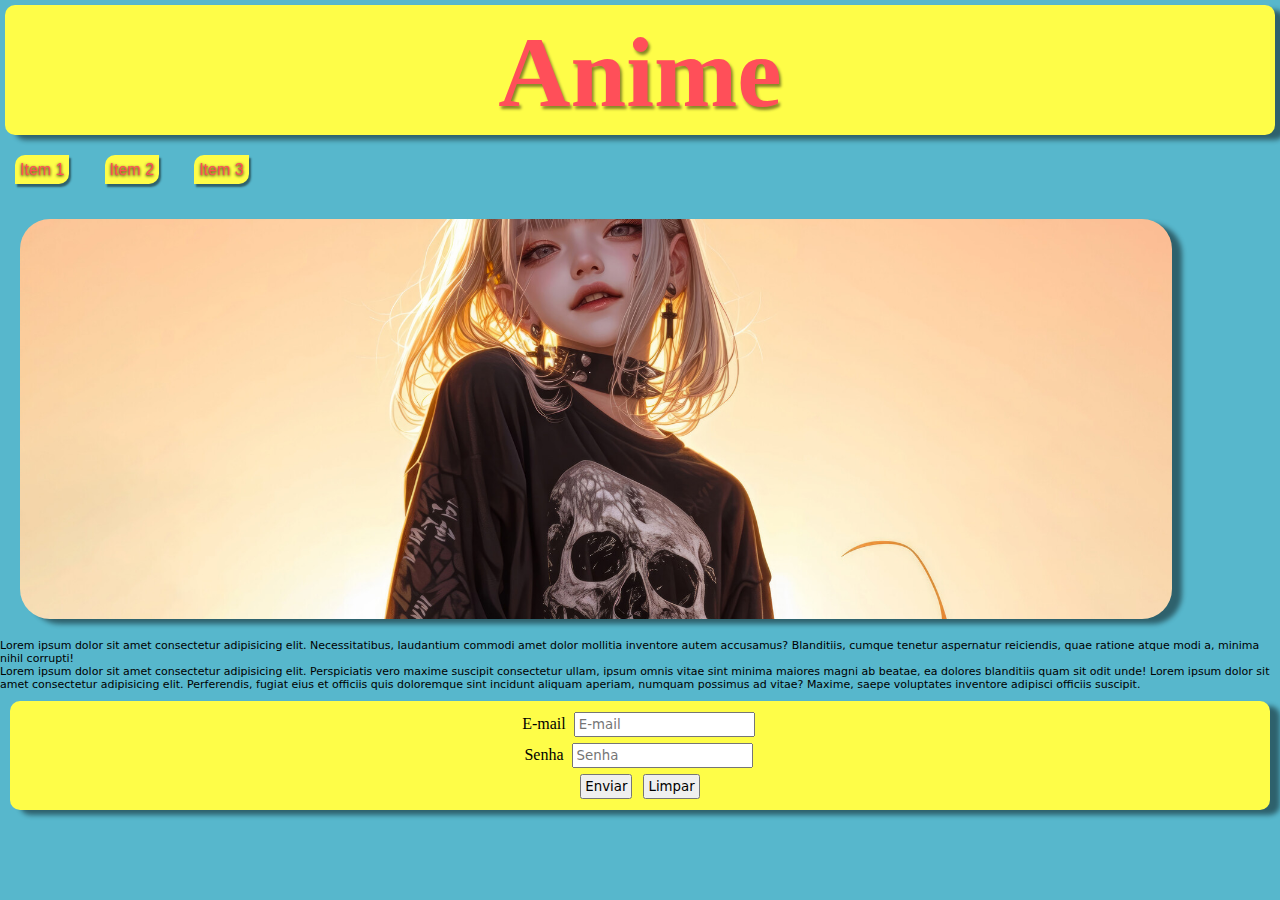
<file: 2/3/index.html>
<!DOCTYPE html>
<html lang="pt-br">
<head>
    <meta charset="UTF-8">
    <meta name="viewport" content="width=device-width, initial-scale=1.0">
    <title>Site</title>
    <link rel="shortcut icon" href="imagens/Fzu6_T9X0AM70zx.jpg" type="image/x-icon">
    <link rel="stylesheet" href="estilos/style.css">
</head>
<body>
<header>
    <h1>Anime</h1>
    <menu>
        <ul>
            <li class="menu">
                <a href="pag1.html" target="_blank">Item 1</a>
            </li>
            <li class="menu">
                <a href="pag2.html" target="_blank">Item 2</a>
            </li>
            <li class="menu">
                <a href="pag3.html" target="_blank">Item 3</a>
            </li>
        </ul>
    </menu>
</header>
    <div class="imagem">

    </div>
    <main>
        <article>
            <p>
                Lorem ipsum dolor sit amet consectetur adipisicing elit. Necessitatibus, laudantium commodi amet dolor mollitia inventore autem accusamus? Blanditiis, cumque tenetur aspernatur reiciendis, quae ratione atque modi a, minima nihil corrupti!
            </p>
            <p>
                Lorem ipsum dolor sit amet consectetur adipisicing elit. Perspiciatis vero maxime suscipit consectetur ullam, ipsum omnis vitae sint minima maiores magni ab beatae, ea dolores blanditiis quam sit odit unde! Lorem ipsum dolor sit amet consectetur adipisicing elit. Perferendis, fugiat eius et officiis quis doloremque sint incidunt aliquam aperiam, numquam possimus ad vitae? Maxime, saepe voluptates inventore adipisci officiis suscipit.
            </p>
        </article>
    </main>
        <form action="">
            <label for="email">E-mail</label>
            <input type="email" name="email" id="email" placeholder="E-mail" >
            <br>
            <label for="senha">Senha</label>
            <input type="password" name="senha" id="senha" placeholder="Senha" maxlength="20" minlength="8"> 
            <br>
            <input type="submit" value="Enviar">
            <input type="reset" value="Limpar">
        </form>
</body>
</html>
</file>
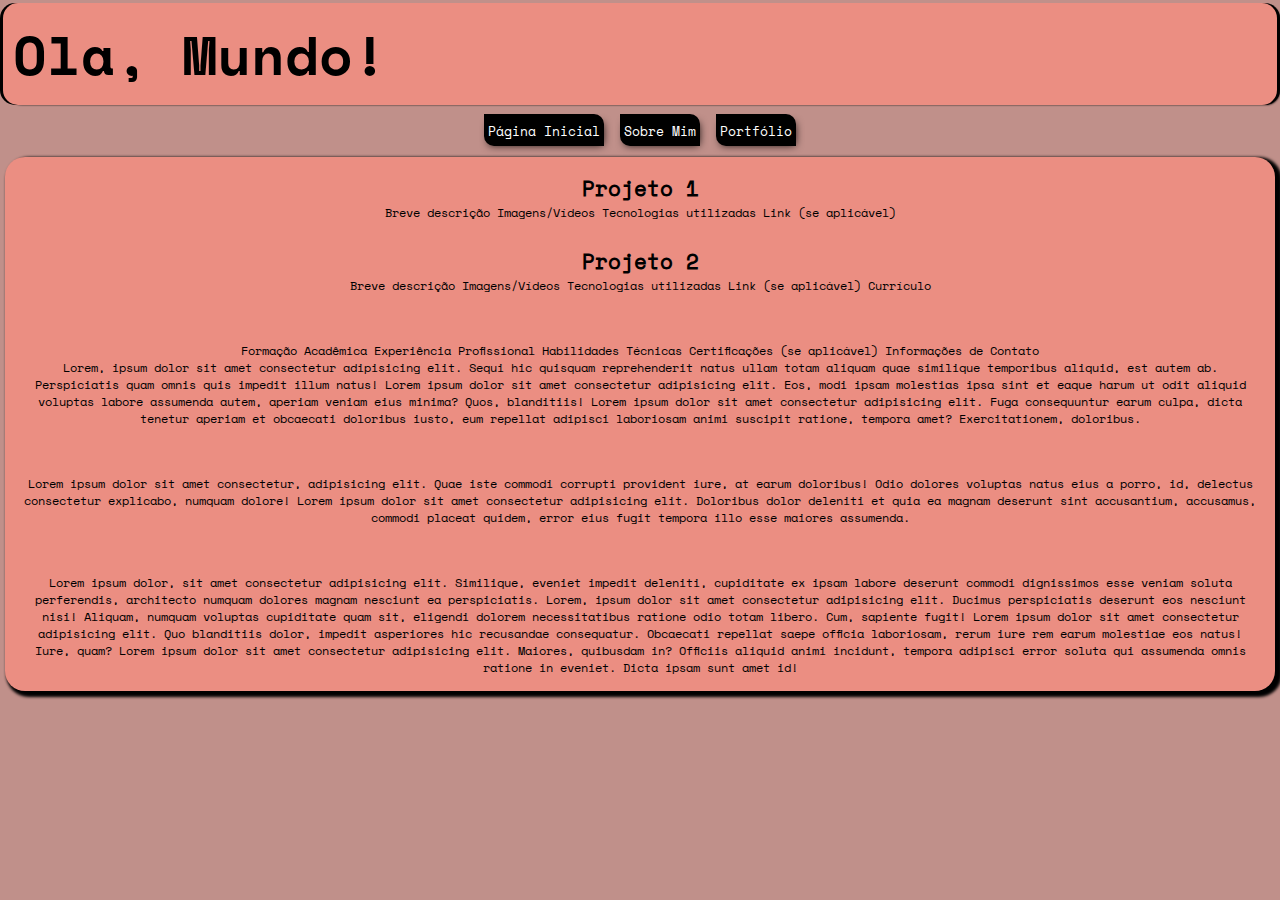
<file: 2/3/4/index.html>
<!DOCTYPE html>
<html lang="pt">
<head>
    <meta charset="UTF-8">
    <meta name="viewport" content="width=device-width, initial-scale=1.0">
    <title>Document</title>
    <link rel="stylesheet" href="estilos/style.css">
</head>
<body>
    <header>
        <h1>Ola, Mundo!</h1>
    </header>
    <nav>
      <ul>
        <li>
            <a href="#">Página Inicial</a>
        </li>
        <li>
            <a href="#">Sobre Mim</a>
        </li>
        <li>
            <a href="#">Portfólio</a>
        </li>
      </ul>
    </nav>
    <main>
        <article>
            <h2>Projeto 1</h2>

                <p>
                    Breve descrição
                    Imagens/Vídeos
                    Tecnologias utilizadas
                    Link (se aplicável)
                </p>

                <br>

                <h2>Projeto 2</h2>
                
                <p>
                    Breve descrição
                    Imagens/Vídeos
                    Tecnologias utilizadas
                    Link (se aplicável)
                    Currículo
                </p>
                
                <br>
                <br>

                <p>
                    Formação Acadêmica
                    Experiência Profissional
                    Habilidades Técnicas
                    Certificações (se aplicável)
                    Informações de Contato
                </p>

                <p>
                    Lorem, ipsum dolor sit amet consectetur adipisicing elit. Sequi hic quisquam reprehenderit natus ullam totam aliquam quae similique temporibus aliquid, est autem ab. Perspiciatis quam omnis quis impedit illum natus! Lorem ipsum dolor sit amet consectetur adipisicing elit. Eos, modi ipsam molestias ipsa sint et eaque harum ut odit aliquid voluptas labore assumenda autem, aperiam veniam eius minima? Quos, blanditiis! Lorem ipsum dolor sit amet consectetur adipisicing elit. Fuga consequuntur earum culpa, dicta tenetur aperiam et obcaecati doloribus iusto, eum repellat adipisci laboriosam animi suscipit ratione, tempora amet? Exercitationem, doloribus.
                </p>
                <br> <br>
                <p>
                    Lorem ipsum dolor sit amet consectetur, adipisicing elit. Quae iste commodi corrupti provident iure, at earum doloribus! Odio dolores voluptas natus eius a porro, id, delectus consectetur explicabo, numquam dolore! Lorem ipsum dolor sit amet consectetur adipisicing elit. Doloribus dolor deleniti et quia ea magnam deserunt sint accusantium, accusamus, commodi placeat quidem, error eius fugit tempora illo esse maiores assumenda.
                </p>
                <br> <br>
                <p>
                    Lorem ipsum dolor, sit amet consectetur adipisicing elit. Similique, eveniet impedit deleniti, cupiditate ex ipsam labore deserunt commodi dignissimos esse veniam soluta perferendis, architecto numquam dolores magnam nesciunt ea perspiciatis. Lorem, ipsum dolor sit amet consectetur adipisicing elit. Ducimus perspiciatis deserunt eos nesciunt nisi! Aliquam, numquam voluptas cupiditate quam sit, eligendi dolorem necessitatibus ratione odio totam libero. Cum, sapiente fugit! Lorem ipsum dolor sit amet consectetur adipisicing elit. Quo blanditiis dolor, impedit asperiores hic recusandae consequatur. Obcaecati repellat saepe officia laboriosam, rerum iure rem earum molestiae eos natus! Iure, quam? Lorem ipsum dolor sit amet consectetur adipisicing elit. Maiores, quibusdam in? Officiis aliquid animi incidunt, tempora adipisci error soluta qui assumenda omnis ratione in eveniet. Dicta ipsam sunt amet id!
                </p>
        </article>
    </main>
    <footer>

    </footer>
</body>
</html>
</file>
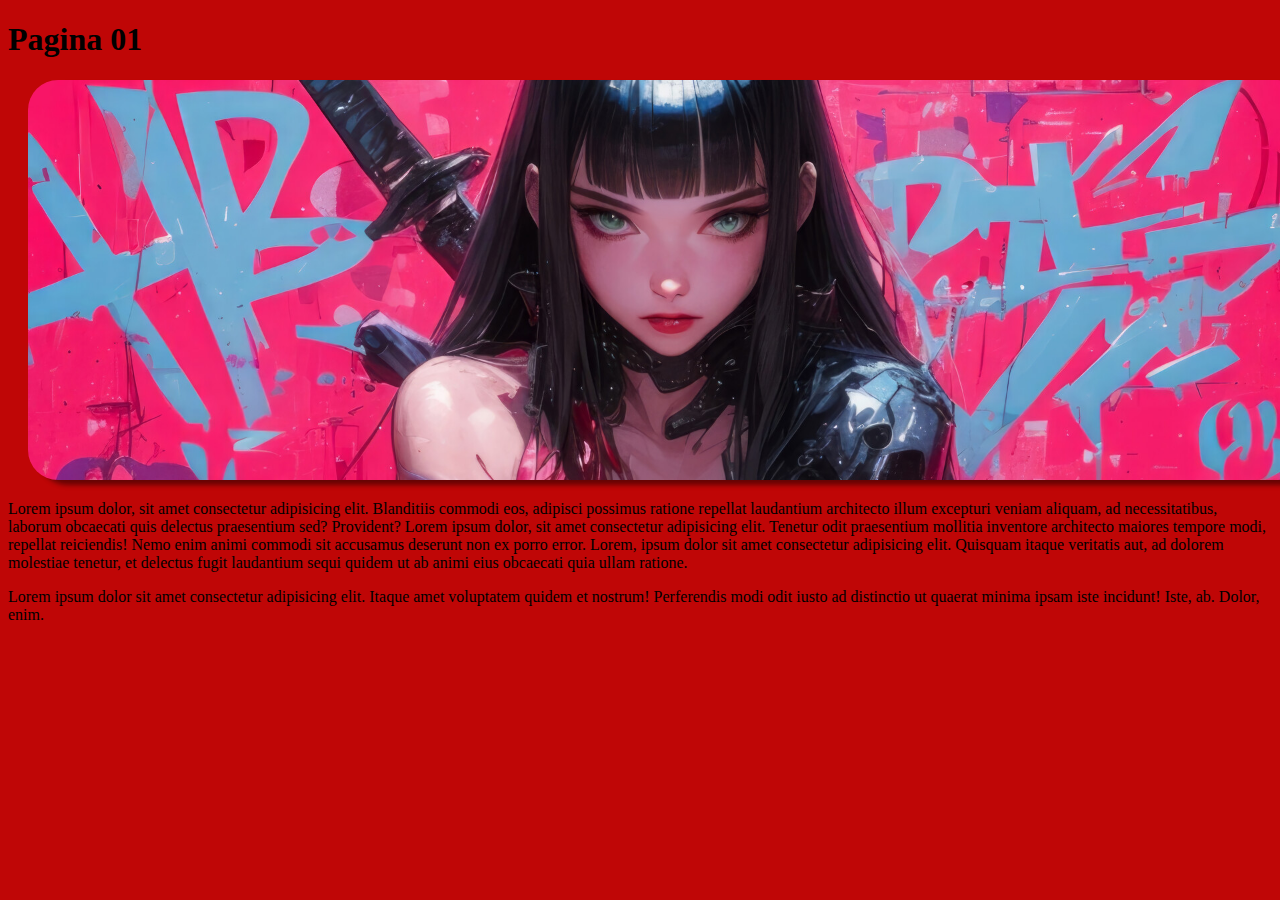
<file: 2/3/pag1.html>
<!DOCTYPE html>
<html lang="pt-br">
<head>
    <meta charset="UTF-8">
    <meta name="viewport" content="width=device-width, initial-scale=1.0">
    <title>Document</title>
    <style>
        body {
            background-color: rgb(191, 6, 6);
        }

        .imagem2 {
    background-image: url(imagens/anime-girl-with-katana-hd-wallpaper-uhdpaper.com-719@0@j.jpg);
    margin: 20px;
    height: 400px;
    width: 100vw;
    background-color: black;
    background-size: cover;
    background-position: center;
    border-radius: 30px;
    box-shadow: 10px 5px 5px rgba(0, 0, 0, 0.472);
}
    </style>
</head>
<body>
    <h1>Pagina 01</h1>
    <div class="imagem2">
    
    </div>

    <p>Lorem ipsum dolor, sit amet consectetur adipisicing elit. Blanditiis commodi eos, adipisci possimus ratione repellat laudantium architecto illum excepturi veniam aliquam, ad necessitatibus, laborum obcaecati quis delectus praesentium sed? Provident? Lorem ipsum dolor, sit amet consectetur adipisicing elit. Tenetur odit praesentium mollitia inventore architecto maiores tempore modi, repellat reiciendis! Nemo enim animi commodi sit accusamus deserunt non ex porro error. Lorem, ipsum dolor sit amet consectetur adipisicing elit. Quisquam itaque veritatis aut, ad dolorem molestiae tenetur, et delectus fugit laudantium sequi quidem ut ab animi eius obcaecati quia ullam ratione.</p>
    <p>
        Lorem ipsum dolor sit amet consectetur adipisicing elit. Itaque amet voluptatem quidem et nostrum! Perferendis modi odit iusto ad distinctio ut quaerat minima ipsam iste incidunt! Iste, ab. Dolor, enim.
    </p>
</body>
</html>
</file>
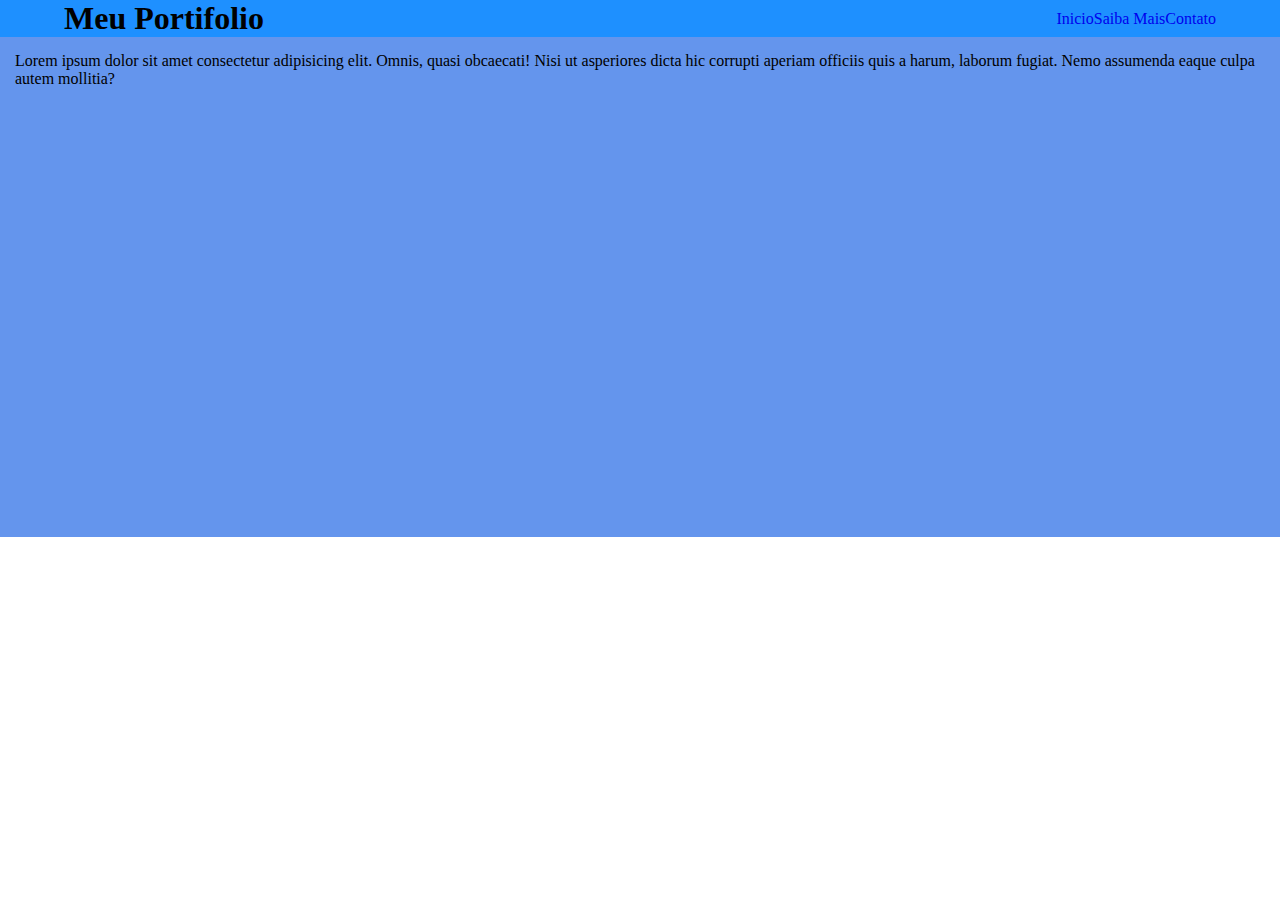
<file: 2/3/4/5/6/teste/agoravai.html>
<!DOCTYPE html>
<html lang="en">
<head>
    <meta charset="UTF-8">
    <meta name="viewport" content="width=device-width, initial-scale=1.0">
    <title>Document</title>
    <link rel="stylesheet" href="agoravai.css">
</head>
<body>
        <header>
            <h1>Meu Portifolio</h1>
            <nav>
                <ul class="ul">
                    <li><a href="#">Inicio</a></li>
                    <li><a href="#">Saiba Mais</a></li>
                    <li><a href="#">Contato</a></li>
                </ul>
            </nav>
        </header>

        <main>
            <article class="article">
                <p>Lorem ipsum dolor sit amet consectetur adipisicing elit. Omnis, quasi obcaecati! Nisi ut asperiores dicta hic corrupti aperiam officiis quis a harum, laborum fugiat. Nemo assumenda eaque culpa autem mollitia?</p>
            </article>
        </main>

        <p>Lorem ipsum dolor sit amet consectetur adipisicing elit. Repellat in eos velit aperiam vitae assumenda voluptatem quam perspiciatis eaque laboriosam totam vero, eius provident, enim dolores, harum eveniet accusantium ad!</p>
</body>
</html>
</file>
<file: 2/3/estilos/style.css>
@charset "UTF-8";

/*cores
1 - #FF4F59
2 - #FEFD48
3 - #44E066
4 - #57B7CC
5 - #DF852C
*/

body {
    background-color: #57B7CC;
}

* {
    font-family: system-ui, -apple-system, BlinkMacSystemFont, 'Segoe UI', Roboto, Oxygen, Ubuntu, Cantarell, 'Open Sans', 'Helvetica Neue', sans-serif;
    padding: 0px;
    margin: 0px;
}

header > h1 {
    font-family: bold;
    background-color: #FEFD48;
    color:  #FF4F59;
    height: 110px;
    width: auto;
    font-size: 100px;
    margin: 5px;
    padding: 10px;
    border-radius: 10px;
    box-shadow: 10px 5px 5px rgba(0, 0, 0, 0.472);
    text-shadow: 2px 3px 3px rgba(0, 0, 0, 0.472);
    text-align: center;
}

div {
    background-image: url(../imagens/cute-anime-girl-hd-wallpaper-uhdpaper.com-717@0@j.jpg);  
}

.imagem {
    margin: 20px;
    height: 400px;
    width: 90vw;
    background-color: black;
    background-size: cover;
    background-position: center;
    border-radius: 30px;
    box-shadow: 10px 5px 5px rgba(0, 0, 0, 0.472);
}

.imagem2 {
    background-image: url(../imagens/anime-girl-with-katana-hd-wallpaper-uhdpaper.com-719@0@j.jpg);
    margin: 20px;
    height: 400px;
    width: 100vw;
    background-color: black;
    background-size: cover;
    background-position: center;
    border-radius: 30px;
    box-shadow: 10px 5px 5px rgba(0, 0, 0, 0.472);
}
    
menu > ul > li {
    margin: 20px;
    padding: 0px;
    display: inline-block;
    background-color: #FEFD48;
    padding: 5px;
    margin: 15px;
    border-radius: 10px 0px 10px 0px;
    box-shadow: 2px 3px 2px rgba(0, 0, 0, 0.472);
    text-decoration: none;
    color: #FF4F59;
}

form {
    background-color: #FEFD48;
    box-shadow: 10px 5px 5px rgba(0, 0, 0, 0.472);
    border-radius: 10px;
    padding: 8px;
    margin: 10px;
    text-align: center;
    font-size: 16px;
}

p {
    font-size: 11px;
   
    background-size: cover;
    background-repeat: no-repeat;
    background-position: center;
    padding: 0px;
    margin: 0px;
}

li > :hover {
    background-color: #44E066;
    border-radius: 4px;
    padding: 3px;
}

a {
    color: #FF4F59;
    text-decoration: none;
    font-family: Impact, Haettenschweiler, 'Arial Narrow Bold', sans-serif;
    text-shadow: black 0px 1px 3px;
}

main{
   
}

input{
    padding: 3px;
    margin: 3px;
}

label{
   font-family: bold;
}
</file>
<file: 2/3/4/estilos/style.css>
@charset "UTF-8";

@font-face {
    font-family: regular;
    src: url(../font/SpaceMono-Regular.ttf);
}
  
@font-face {
  font-family: bold;
  src: url(../font/SpaceMono-Bold.ttf);
}

*{
    margin: 0px;
    padding: 0px;
    font-family: regular;
    text-align: center;
}

body{
background-color: #C0908A;
}

h1{
background-color: #EB8E82;
color: rgb(0, 0, 0);
padding: 10px;
margin: 3px;
font-size: 55px;
border-radius: 15px;
box-shadow: black 4px 1px 2px -1px;
font-family: bold;
text-align: left;
}

h2{
  font-size: 21px;
}

a{
color: white;
box-shadow: black 2px 3px 8px 1px;
text-decoration: none;
font-size: 13px;
}

li{
display: inline-block;
background-color: rgb(0, 0, 0);
color: white;
border-radius: 0px 10px 0px 10px;
padding: 4px;
margin: 3px;
}

ul{
    
}

nav{
padding: 3px;
margin: 0px;
}

p{
  font-size: 12px;
}

a:hover{
  border-radius: 0px 10px 0px 10px;
padding: 5px;
background-color: #EB8E82;
color: black;
font-family: bold;
}

article{
  background-color: #EB8E82;
  color: rgb(0, 0, 0);
  border-radius: 20px;
  padding: 15px;
  margin: 5px;
  box-shadow: black 4px 3px 3px 3px;
}

header{
  background-color: #000000;
  border-radius: 15px;
}
</file>
<file: 2/3/4/5/6/teste/agoravai.css>
@charset "UTF-8";

* {
    padding: 0px;
    margin: 0px;
    box-sizing: border-box;
    text-decoration: none;
    list-style-type: none;
}

body {

}

header {
    background-color: dodgerblue;
    max-width: 1440px;
    padding: 0 5%;

    display: flex;
    justify-content: space-between;
    align-items: center;

    box-shadow: rgba(0, 0, 0, 0.35) 2px 2px 2px 2px;
    position: relative;
}

.ul {
    display: flex;
}

nav {
    display: flex;
    align-items: center;
}

main {
    background-color: cornflowerblue;
    height: 500px;
    position: absolute;
}

p {
    margin: 15px;
}
</file>
